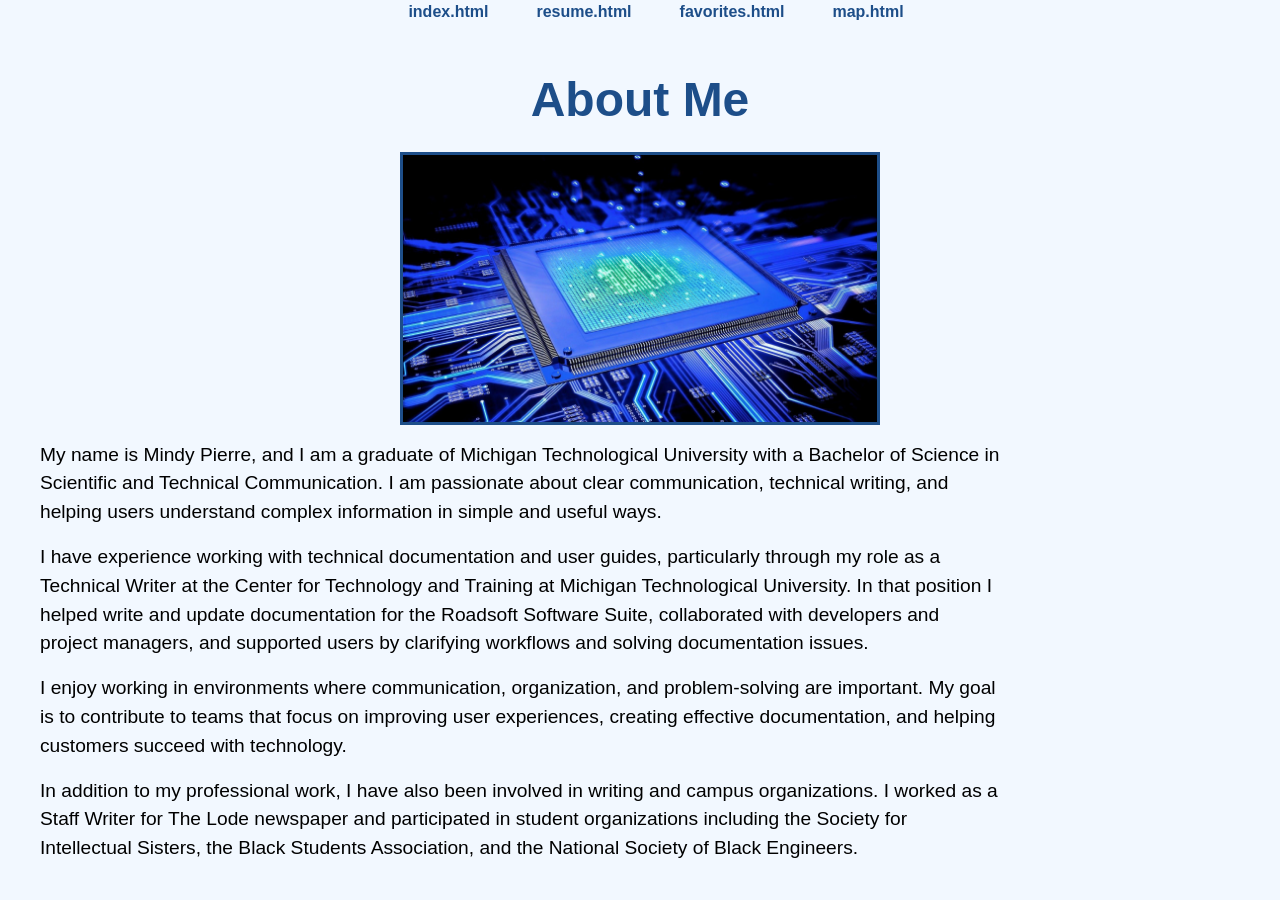
<file: index.html>
<!DOCTYPE html>
<html lang="en">
<head>
  <meta charset="utf-8">
  <title>About Me</title>

  <link rel="stylesheet" href="css/reset.css">
<link rel="stylesheet" href="css/style.css">

<script src="js/script.js" defer></script>

</head>
<body id="about-page">
  <ul>
    <li><a href="index.html">index.html</a></li>
    <li><a href="resume.html">resume.html</a></li>
    <li><a href="favorites.html">favorites.html</a></li>
    <li><a href="map.html">map.html</a></li>
  </ul>

  <h1>About Me</h1>

  <img src="images/profile.jpg" alt="Portrait of Mindy Pierre">

  <p>My name is Mindy Pierre, and I am a graduate of Michigan Technological University with a Bachelor of Science in Scientific and Technical Communication. I am passionate about clear communication, technical writing, and helping users understand complex information in simple and useful ways.</p>

  <p>I have experience working with technical documentation and user guides, particularly through my role as a Technical Writer at the Center for Technology and Training at Michigan Technological University. In that position I helped write and update documentation for the Roadsoft Software Suite, collaborated with developers and project managers, and supported users by clarifying workflows and solving documentation issues.</p>

  <p>I enjoy working in environments where communication, organization, and problem-solving are important. My goal is to contribute to teams that focus on improving user experiences, creating effective documentation, and helping customers succeed with technology.</p>

  <p>In addition to my professional work, I have also been involved in writing and campus organizations. I worked as a Staff Writer for The Lode newspaper and participated in student organizations including the Society for Intellectual Sisters, the Black Students Association, and the National Society of Black Engineers.</p>

</body>
</html>
</file>
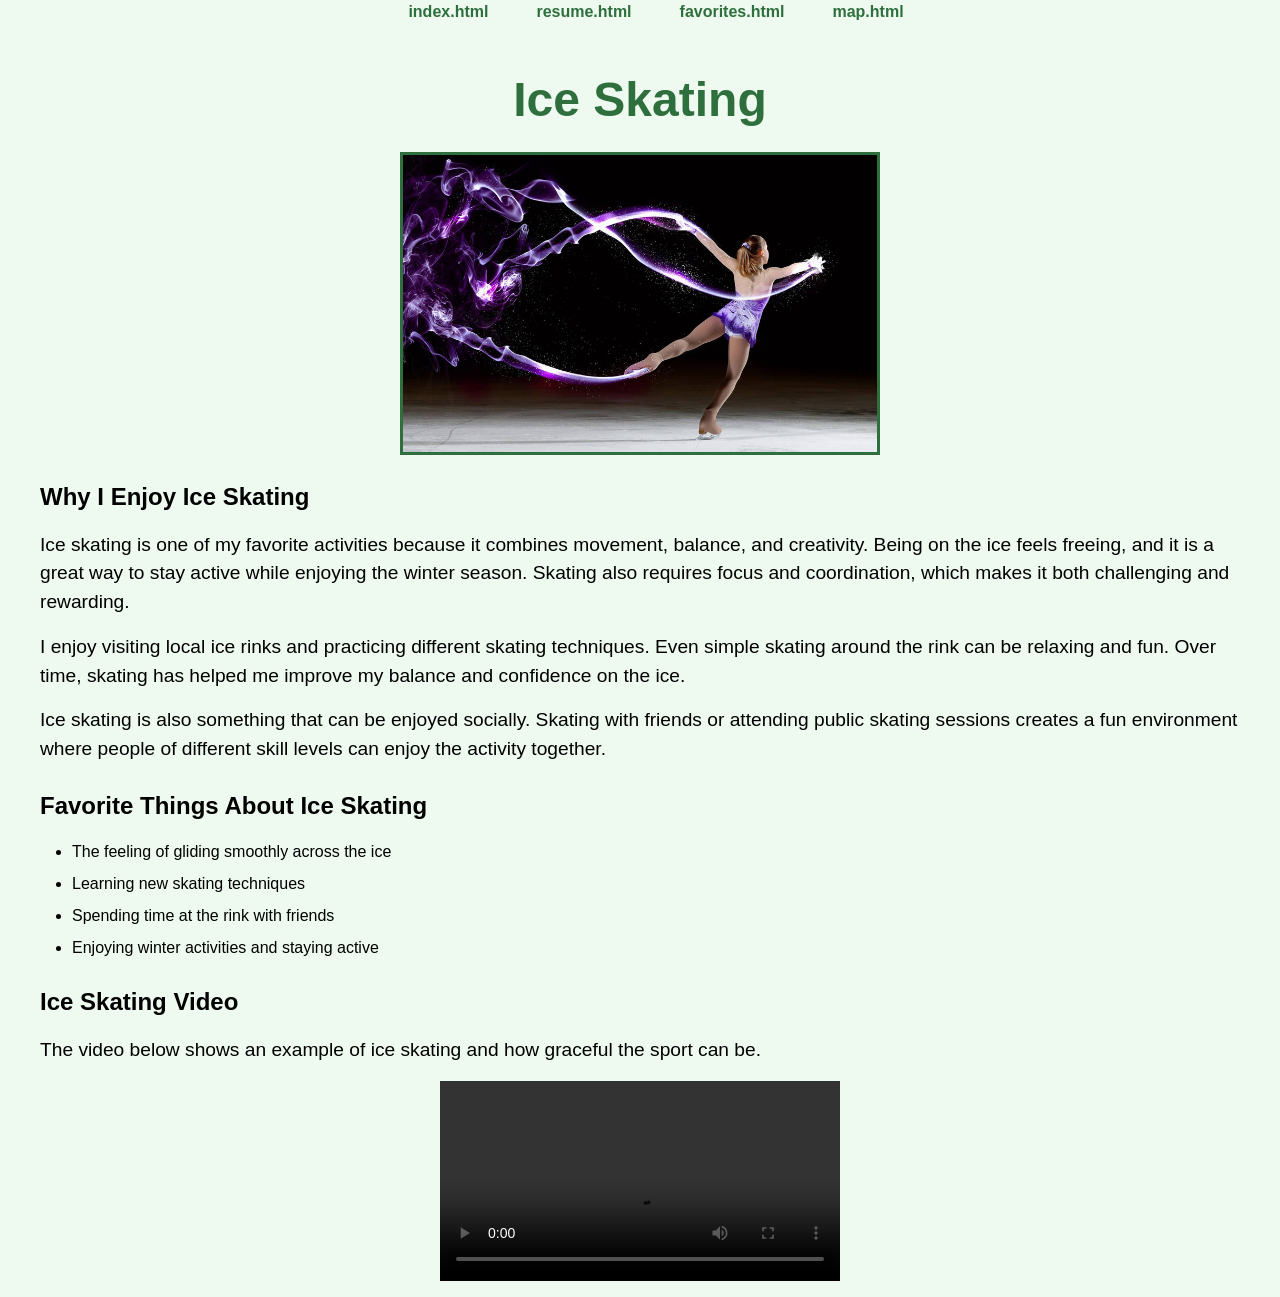
<file: favorites.html>
<!DOCTYPE html>
<html lang="en">
<head>
  <meta charset="utf-8">
  <title>Favorites</title>

  <link rel="stylesheet" href="css/reset.css">
<link rel="stylesheet" href="css/style.css">

<script src="js/script.js" defer></script>

</head>
<body id="favorites-page">
  <ul>
    <li><a href="index.html">index.html</a></li>
    <li><a href="resume.html">resume.html</a></li>
    <li><a href="favorites.html">favorites.html</a></li>
    <li><a href="map.html">map.html</a></li>
  </ul>

  <h1>Ice Skating</h1>

  <img src="images/hobby.jpg" alt="Person ice skating on a frozen rink">

  <h2>Why I Enjoy Ice Skating</h2>
  <p>Ice skating is one of my favorite activities because it combines movement, balance, and creativity. Being on the ice feels freeing, and it is a great way to stay active while enjoying the winter season. Skating also requires focus and coordination, which makes it both challenging and rewarding.</p>

  <p>I enjoy visiting local ice rinks and practicing different skating techniques. Even simple skating around the rink can be relaxing and fun. Over time, skating has helped me improve my balance and confidence on the ice.</p>

  <p>Ice skating is also something that can be enjoyed socially. Skating with friends or attending public skating sessions creates a fun environment where people of different skill levels can enjoy the activity together.</p>

  <h2>Favorite Things About Ice Skating</h2>
  <ul>
    <li>The feeling of gliding smoothly across the ice</li>
    <li>Learning new skating techniques</li>
    <li>Spending time at the rink with friends</li>
    <li>Enjoying winter activities and staying active</li>
  </ul>

  <h2>Ice Skating Video</h2>
  <p>The video below shows an example of ice skating and how graceful the sport can be.</p>

  <video width="400" controls>
    <source src="media/intro.mp4" type="video/mp4">
    Your browser does not support the video element.
  </video>

</body>
</html>
</file>
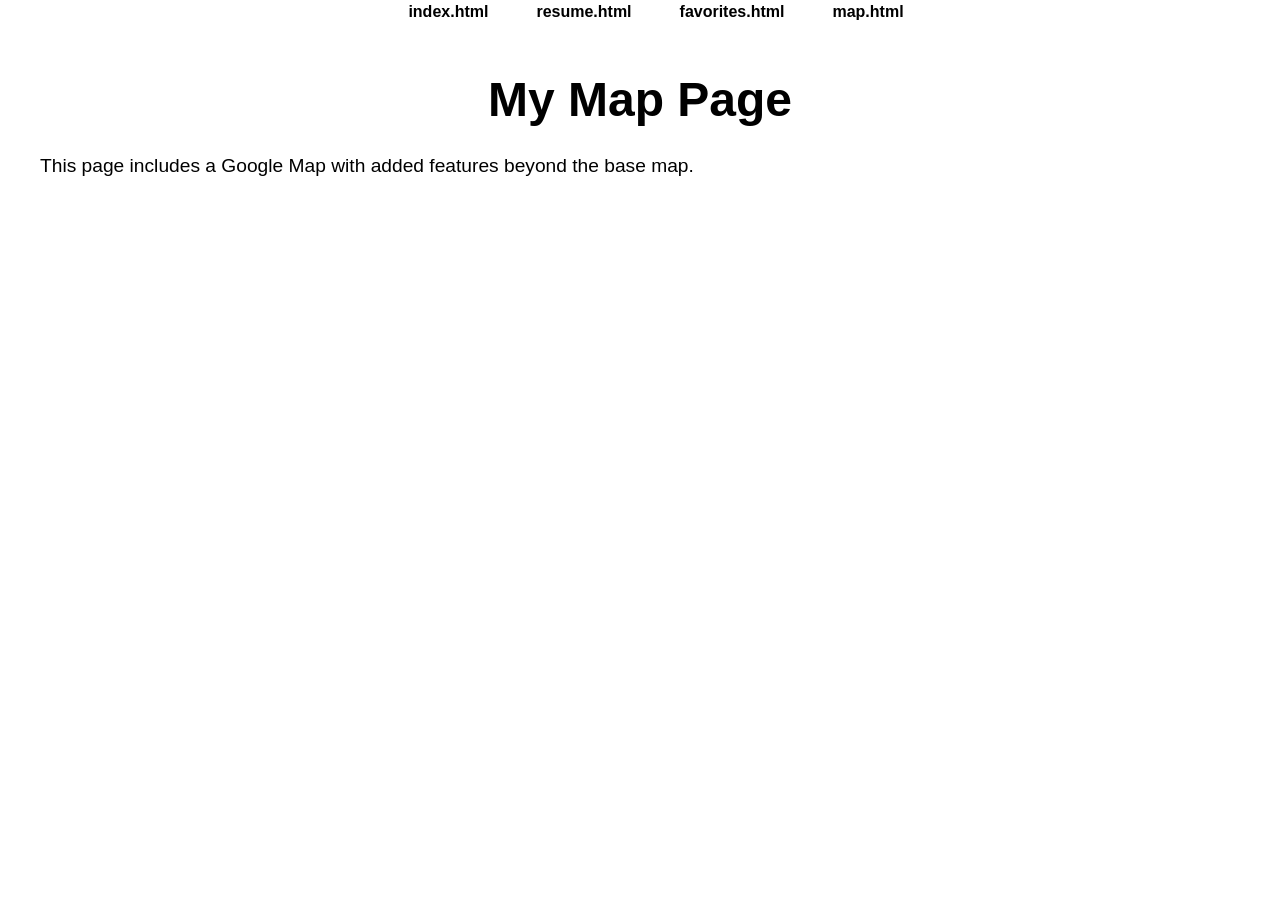
<file: map.html>
<!DOCTYPE html>
<html lang="en">
<head>
  <meta charset="utf-8">
  <title>Map</title>
  <link rel="stylesheet" href="css/reset.css">
  <link rel="stylesheet" href="css/style.css">
  <script src="js/script.js" defer></script>
</head>
<body id="map-page">
  <ul>
    <li><a href="index.html">index.html</a></li>
    <li><a href="resume.html">resume.html</a></li>
    <li><a href="favorites.html">favorites.html</a></li>
    <li><a href="map.html">map.html</a></li>
  </ul>

  <h1>My Map Page</h1>

  <p>This page includes a Google Map with added features beyond the base map.</p>

  <div id="map"></div>
</body>
</html>
</file>
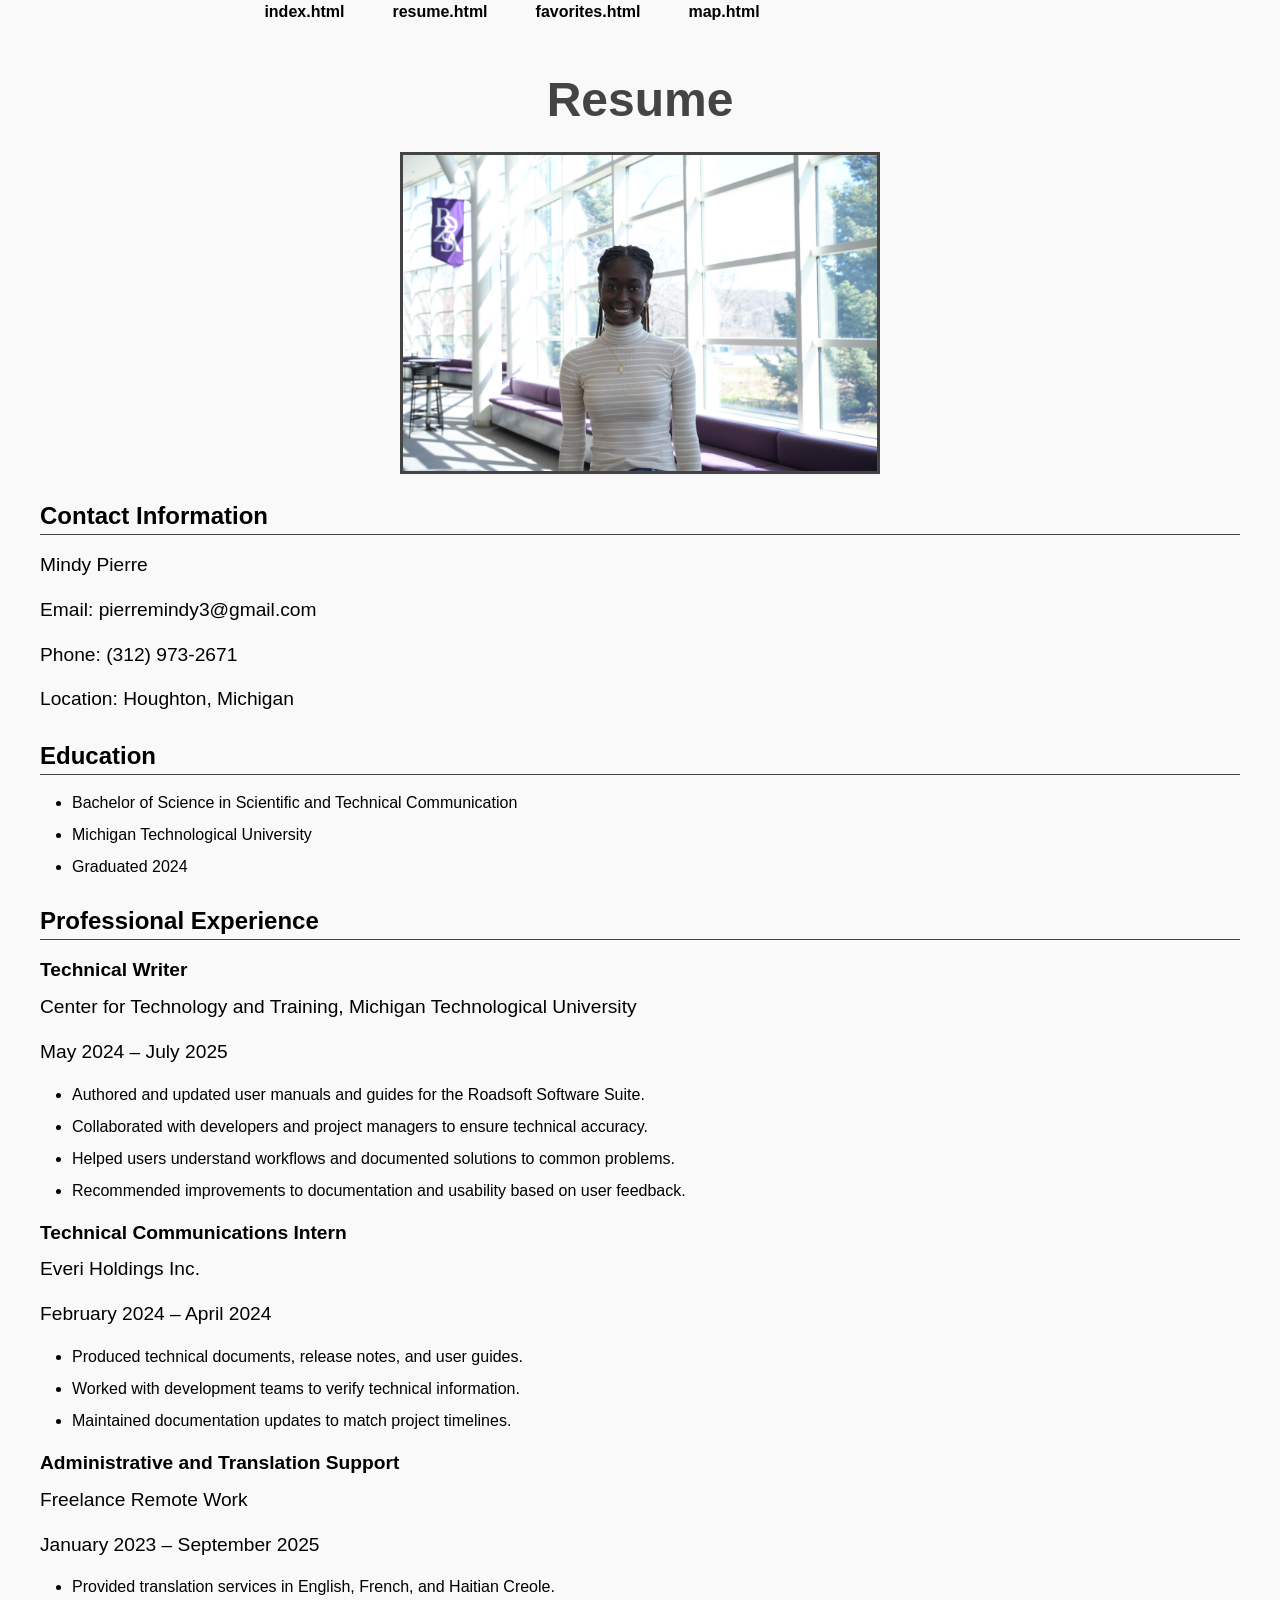
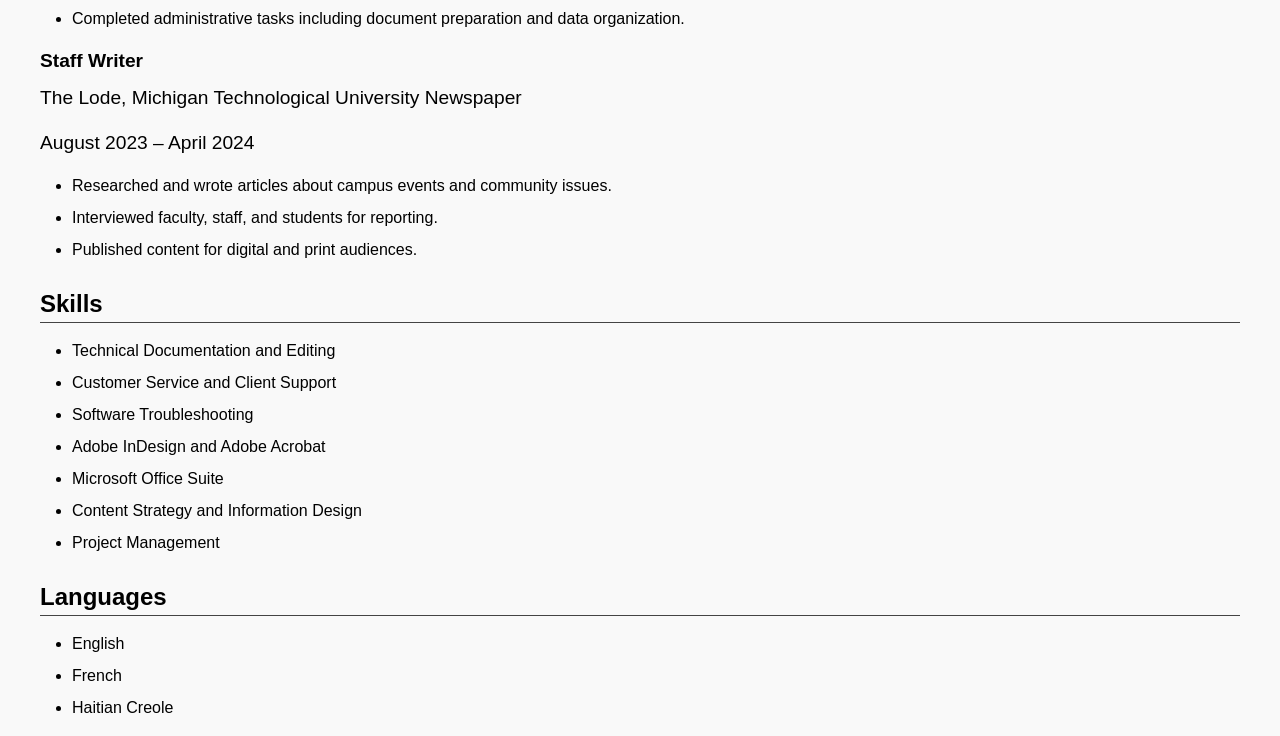
<file: resume.html>
<!DOCTYPE html>
<html lang="en">
<head>
  <meta charset="utf-8">
  <title>Resume</title>

  <link rel="stylesheet" href="css/reset.css">
<link rel="stylesheet" href="css/style.css">

<script src="js/script.js" defer></script>

</head>
<body id="resume-page">
  <ul>
    <li><a href="index.html">index.html</a></li>
    <li><a href="resume.html">resume.html</a></li>
    <li><a href="favorites.html">favorites.html</a></li>
    <li><a href="map.html">map.html</a></li>
  </ul>

  <h1>Resume</h1>

  <img src="images/resume-photo.JPG" alt="Professional photo of Mindy Pierre">

  <h2>Contact Information</h2>
  <p>Mindy Pierre</p>
  <p>Email: pierremindy3@gmail.com</p>
  <p>Phone: (312) 973-2671</p>
  <p>Location: Houghton, Michigan</p>

  <h2>Education</h2>
  <ul>
    <li>Bachelor of Science in Scientific and Technical Communication</li>
    <li>Michigan Technological University</li>
    <li>Graduated 2024</li>
  </ul>

  <h2>Professional Experience</h2>

  <h3>Technical Writer</h3>
  <p>Center for Technology and Training, Michigan Technological University</p>
  <p>May 2024 – July 2025</p>
  <ul>
    <li>Authored and updated user manuals and guides for the Roadsoft Software Suite.</li>
    <li>Collaborated with developers and project managers to ensure technical accuracy.</li>
    <li>Helped users understand workflows and documented solutions to common problems.</li>
    <li>Recommended improvements to documentation and usability based on user feedback.</li>
  </ul>

  <h3>Technical Communications Intern</h3>
  <p>Everi Holdings Inc.</p>
  <p>February 2024 – April 2024</p>
  <ul>
    <li>Produced technical documents, release notes, and user guides.</li>
    <li>Worked with development teams to verify technical information.</li>
    <li>Maintained documentation updates to match project timelines.</li>
  </ul>

  <h3>Administrative and Translation Support</h3>
  <p>Freelance Remote Work</p>
  <p>January 2023 – September 2025</p>
  <ul>
    <li>Provided translation services in English, French, and Haitian Creole.</li>
    <li>Completed administrative tasks including document preparation and data organization.</li>
  </ul>

  <h3>Staff Writer</h3>
  <p>The Lode, Michigan Technological University Newspaper</p>
  <p>August 2023 – April 2024</p>
  <ul>
    <li>Researched and wrote articles about campus events and community issues.</li>
    <li>Interviewed faculty, staff, and students for reporting.</li>
    <li>Published content for digital and print audiences.</li>
  </ul>

  <h2>Skills</h2>
  <ul>
    <li>Technical Documentation and Editing</li>
    <li>Customer Service and Client Support</li>
    <li>Software Troubleshooting</li>
    <li>Adobe InDesign and Adobe Acrobat</li>
    <li>Microsoft Office Suite</li>
    <li>Content Strategy and Information Design</li>
    <li>Project Management</li>
  </ul>

  <h2>Languages</h2>
  <ul>
    <li>English</li>
    <li>French</li>
    <li>Haitian Creole</li>
  </ul>

</body>
</html>
</file>
<file: css/style.css>
body {
  font-family: Arial, sans-serif;
  color: #000000;
  margin: 2rem;
  line-height: 1.5;
}

h1 {
  text-align: center;
  font-size: 2rem;
  margin-bottom: 1rem;
}

h2 {
  font-size: 1.5rem;
  margin-top: 1.5rem;
  margin-bottom: 1rem;
}

h3 {
  font-size: 1.2rem;
  margin-top: 1rem;
  margin-bottom: 0.5rem;
}

ul:first-of-type {
  display: flex;
  justify-content: center;
  list-style: none;
  gap: 2rem;
  margin-bottom: 2rem;
}

ul:first-of-type li a {
  text-decoration: none;
  font-weight: bold;
  color: #000000;
}

p {
  margin-bottom: 1rem;
}

img {
  display: block;
  max-width: 50%;
  height: auto;
  margin: 1rem auto;
}

ul {
  margin-left: 2rem;
  margin-bottom: 1rem;
}

li {
  margin-bottom: 0.5rem;
}

video {
  display: block;
  margin: 1rem auto;
  max-width: 60%;
}

#about-page {
  background-color: #f2f8ff;
}

#about-page h1 {
  color: #1d4e89;
}

#about-page img {
  border: 0.2rem solid #1d4e89;
}

#about-page p {
  max-width: 60rem;
}

#about-page ul:first-of-type li a {
  color: #1d4e89;
}

#resume-page {
  background-color: #f9f9f9;
}

#resume-page h1 {
  color: #444444;
}

#resume-page img {
  border: 0.2rem solid #444444;
}

#resume-page h2 {
  border-bottom: 0.1rem solid #444444;
}

#resume-page ul {
  max-width: 55rem;
}

#favorites-page {
  background-color: #eefaf0;
}

#favorites-page h1 {
  color: #2f6f3e;
}

#favorites-page img {
  border: 0.2rem solid #2f6f3e;
}

#favorites-page video {
  max-width: 70%;
}

#favorites-page ul:first-of-type li a {
  color: #2f6f3e;
}

#map {
  width: 100%;
  height: 30rem;
  margin: 2rem auto;
}

@media screen and (min-width: 600px) {
  body {
    margin: 3rem;
  }

  h1 {
    font-size: 2.5rem;
  }

  p {
    font-size: 1.1rem;
  }

  img {
    max-width: 60%;
  }

  ul:first-of-type {
    gap: 3rem;
  }
}

@media screen and (min-width: 900px) {
  body {
    max-width: 75rem;
    margin: 0 auto;
  }

  h1 {
    font-size: 3rem;
  }

  p {
    font-size: 1.2rem;
  }

  img {
    max-width: 40%;
  }

  video {
    max-width: 50%;
  }
}
</file>
